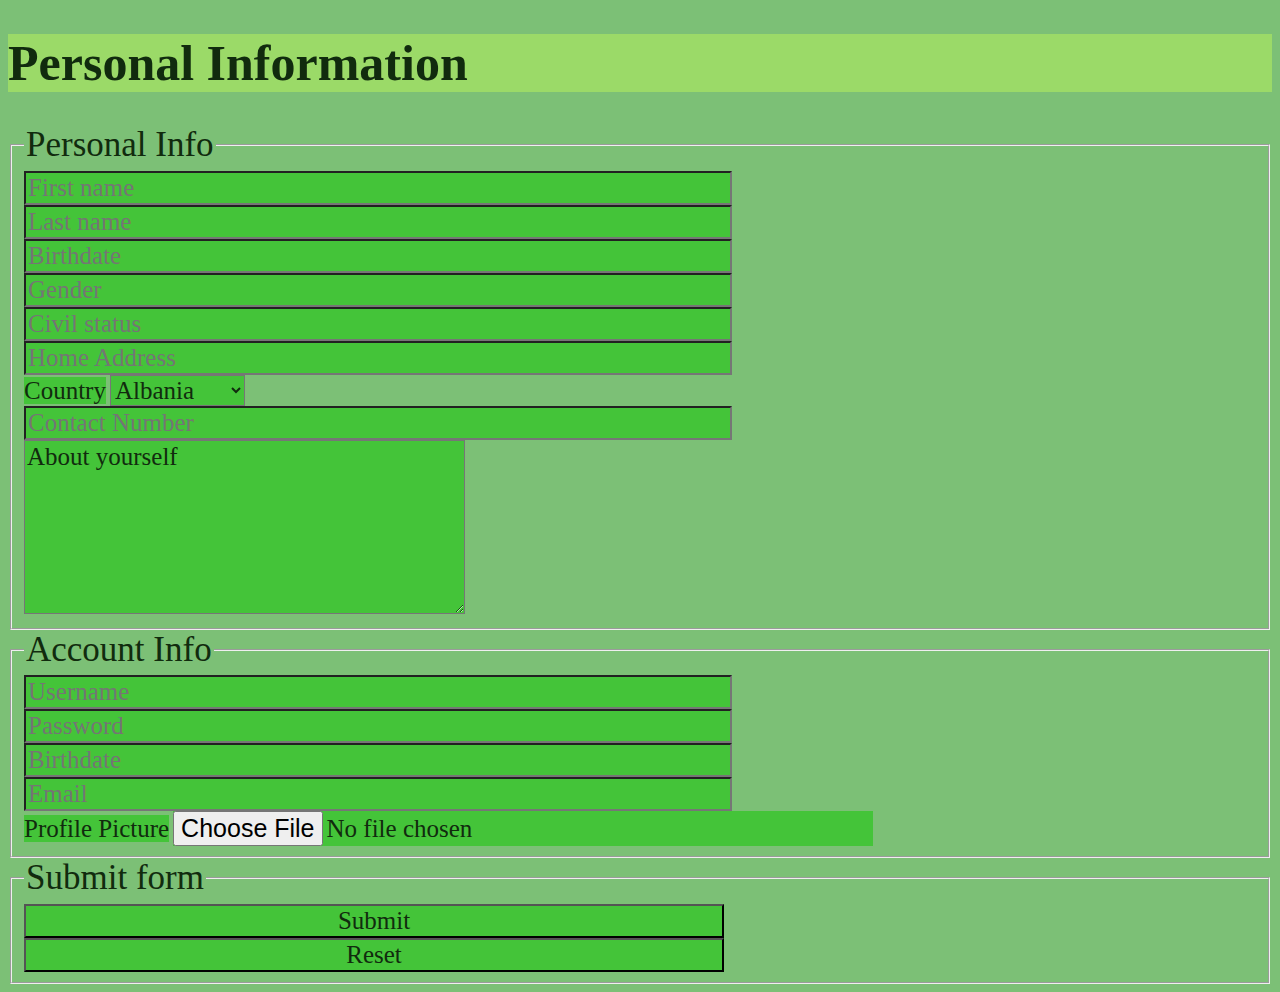
<file: Forms Exercise- Bebie Grace Balbuena.html>
<!DOCTYPE html>
<html lang= "en">
<head>
    <meta charset="UTF-8">
    <meta http-equiv="X-UA-Compatible" content="IE=edge">
    <meta name="viewport" content="width=device=width, initial-scale=1.0">
    <title>Personal Information</title> 
    <style>
        
        body{
            background-color: rgb(124, 192, 118); 
        }
        h1{
            color:rgb(17, 43, 14);
            font-family: Cambria, Cochin, Georgia, Times, 'Times New Roman', serif;
            font-size: 50px;
            background-color: rgb(155, 218, 104);
        }
        form{
            border-color: rgb(13, 34, 13);
        }
        legend{
            color: rgb(17, 43, 14);
            font-size: 35px;
            font-family: Cambria, Cochin, Georgia, Times, 'Times New Roman', serif;
        }
        input{
            color: rgb(17, 43, 14);
            font-size: 25px;
            font-family: Cambria, Cochin, Georgia, Times, 'Times New Roman', serif;
            background-color: rgb(68, 196, 57); width: 700px;
        }
        label{
            color: rgb(17, 43, 14);
            font-size: 25px;
            font-family: Cambria, Cochin, Georgia, Times, 'Times New Roman', serif;
            background-color: rgb(68, 196, 57);  width: 700px;
        }
        select{
            color: rgb(17, 43, 14);
            font-size: 25px;
            font-family: Cambria, Cochin, Georgia, Times, 'Times New Roman', serif;
            background-color: rgb(68, 196, 57); 
        }
        textarea{
            color: rgb(17, 43, 14);
            font-size: 25px;
            font-family: Cambria, Cochin, Georgia, Times, 'Times New Roman', serif;
            background-color: rgb(68, 196, 57); 
        }
        file{
            color: rgb(17, 43, 14);
            font-size: 25px;
            font-family: Cambria, Cochin, Georgia, Times, 'Times New Roman', serif;
            background-color: rgb(68, 196, 57); 
        }
 
    </style>
</head>
<body>
    <form action="" method="POST">
        <h1>Personal Information</h1>
        <fieldset>
            <legend>Personal Info</legend>
            <input type="text" placeholder="First name"/><br>
            <input type="text" placeholder="Last name"/><br>
            <input type="number" placeholder="Birthdate"/><br>
            <input type="text" placeholder="Gender"/><br>
            <input type="text" placeholder="Civil status"/><br>
            <input type="text" placeholder="Home Address"/><br>
            <label for="">Country</label>
            <select>
                <option>Albania</option>
                <option>Argentina</option>
                <option>Canada</option>
                <option>China</option>
                <option>India</option>
                <option>Philippines</option>
                <option>Russia</option>
            </select><br>
            <input type="number" placeholder="Contact Number"/><br>
            <textarea rows="6" cols="30">About yourself</textarea><br>
        </fieldset>
        <fieldset>
            <legend>Account Info</legend>
            <input type="text" placeholder="Username"/><br>
            <input type="password" placeholder="Password"/><br>
            <input type="number" placeholder="Birthdate"/><br>
            <input type="email" placeholder="Email"/><br>
            <label for="">Profile Picture</label>
            <input type="file"/><br>
        </fieldset>   
        <fieldset>
        <legend>Submit form</legend>
            <input type="submit"/><br>
            <input type="reset"/><br>
        </fieldset>  
    </form>
</body>
</html>
</file>
